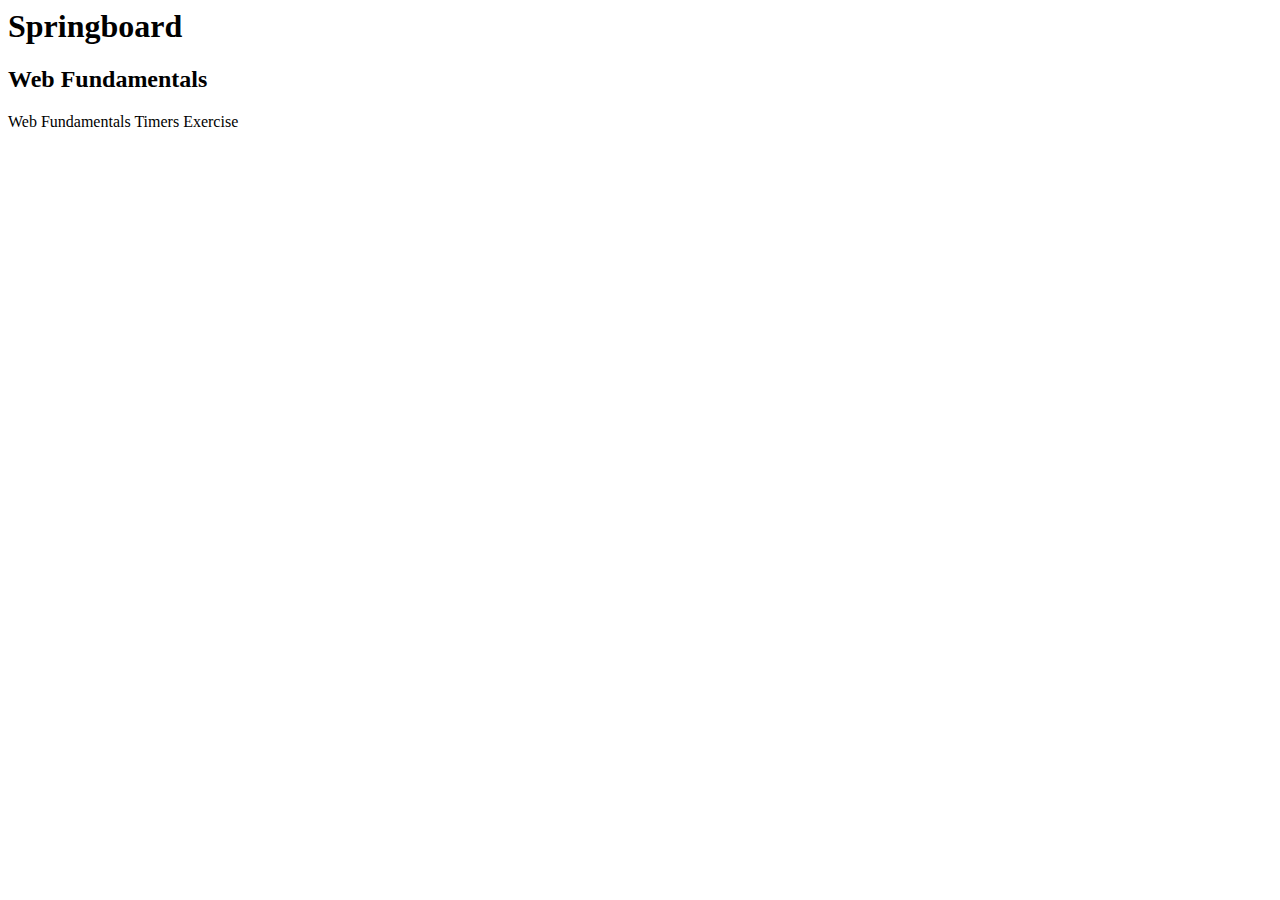
<file: 01_timers/index.html>
<html lang="en">
<head>
  <meta charset="UTF-8">
  <meta http-equiv="X-UA-Compatible" content="IE=edge">
  <meta name="viewport" content="width=device-width, initial-scale=1.0">
  <title>Springboard Timers</title>
</head>
<body>

  <div class="wrapper">
    <h1>Springboard</h1>
    <h2>Web Fundamentals</h2>
    <p>Web Fundamentals Timers Exercise</p>
  </div>

  <script src="./app.js""></script>
</body>
</html>
</file>
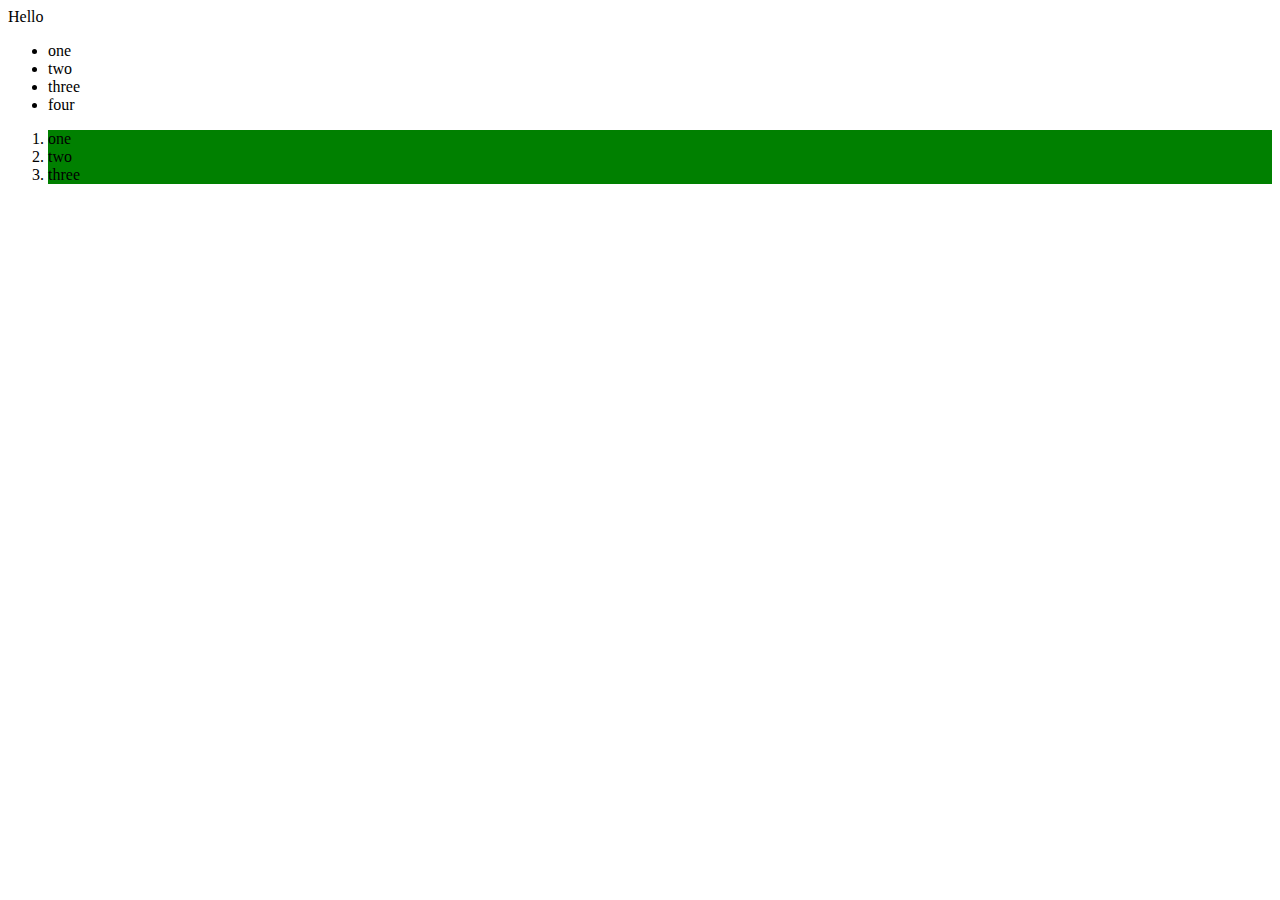
<file: 02_dom-manipulation/index.html>
<html lang="en">
<head>
  <meta charset="UTF-8">
  <meta http-equiv="X-UA-Compatible" content="IE=edge">
  <meta name="viewport" content="width=device-width, initial-scale=1.0">
  <title>Document</title>
</head>
<body>
  <div class="header"></div>
  <section id="container">
    <ul>
      <li class="first">one</li>
      <li class="second">two</li>
      <li class="third">three</li>
    </ul>
    <ol>
      <li class="first">one</li>
      <li class="second">two</li>
      <li class="third">three</li>
    </ol>
  </section>
  <div class="footer"></div>
  <script src="./app.js"></script>
</body>
</html>
</file>
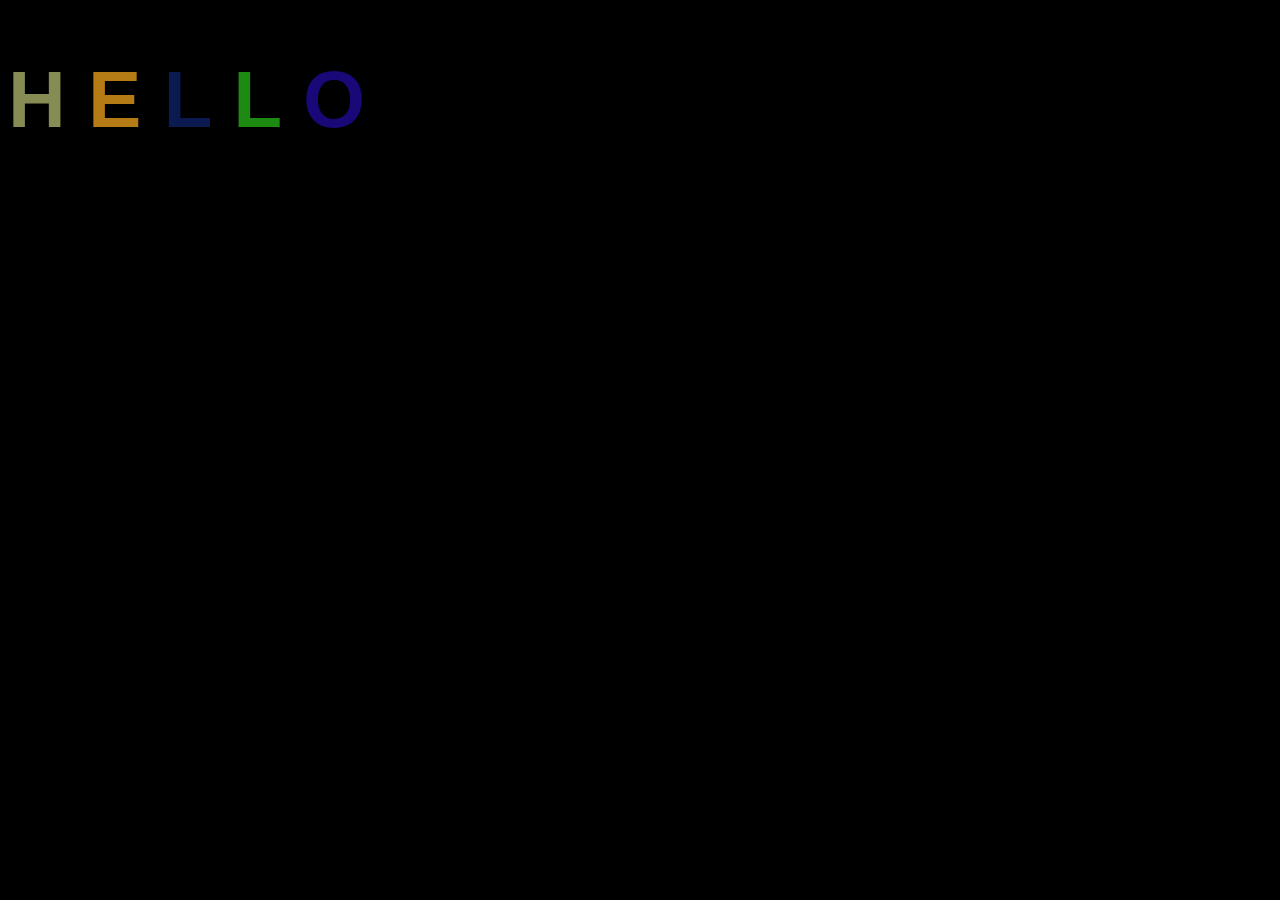
<file: 03_dom-manipulation-colors-demo/index.html>
<!DOCTYPE html>
<html lang="en">
<head>
  <meta charset="UTF-8">
  <meta http-equiv="X-UA-Compatible" content="IE=edge">
  <meta name="viewport" content="width=device-width, initial-scale=1.0">
  <title>Document</title>
</head>
<body>
  <h1>
    <span>H</span>
    <span>e</span>
    <span>l</span>
    <span>l</span>
    <span>o</span>
  </h1>
  <script src="./app.js"></script>
</body>
</html>
</file>
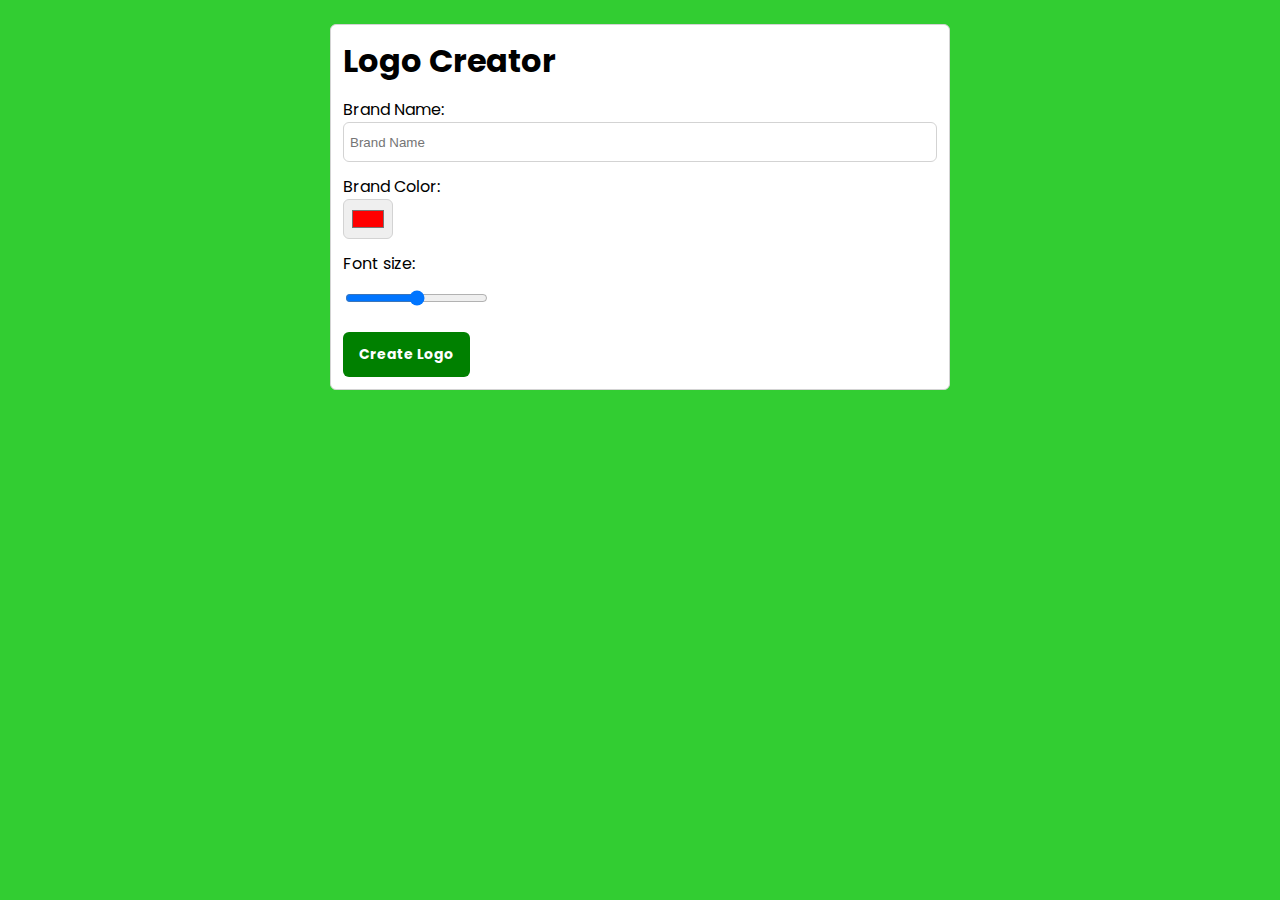
<file: 05_dom-manipulation-form/index.html>
<html lang="en">
<head>
  <meta charset="UTF-8">
  <meta http-equiv="X-UA-Compatible" content="IE=edge">
  <meta name="viewport" content="width=device-width, initial-scale=1.0">

  <title>DOM Manipulation Forms</title>

  <link rel="preconnect" href="https://fonts.googleapis.com">
  <link rel="preconnect" href="https://fonts.gstatic.com" crossorigin>
  <link href="https://fonts.googleapis.com/css2?family=Poppins:wght@100;400;700&display=swap" rel="stylesheet">

  <link rel="stylesheet" href="./app.css">
</head>
<body>
  <form id="logoForm" class="form">
    <header>
      <h1>Logo Creator</h1>
    </header>
    <div class="form-group">
      <label for="brand-name">Brand Name:</label>
      <br/>
      <input id="brand-name" class="form-input" type="text" placeholder="Brand Name" name="brand-name" value="">
    </div>
    <div class="form-group">
      <label for="brand-color">Brand Color:</label>
      <br/>
      <input id="brand-color" type="color" name="brand-color" value="#ff0000">
    </div>
    <div class="form-group">
      <label for="font-size">Font size:</label>
      <br/>
      <input id="font-size" type="range" name="font-size" min="12" max="202" />
    </div>
    <button class="form-button" type="submit">Create Logo</button>
  </form>
  <section id="results"></section>
  <script src="./app.js"></script>
</body>
</html>
</file>
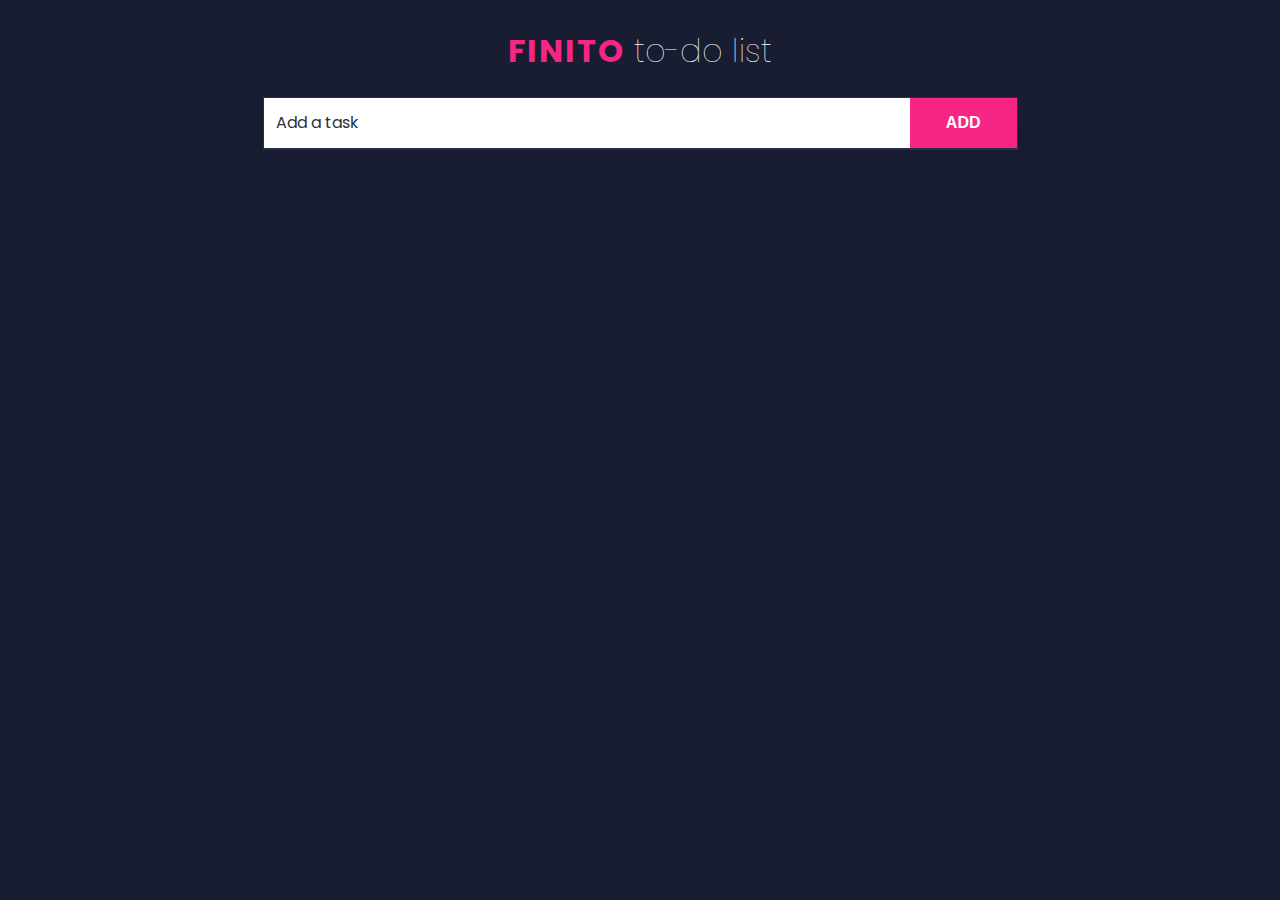
<file: 06_todo_list/index.html>
<html lang="en">
<head>
  <meta charset="UTF-8">
  <meta http-equiv="X-UA-Compatible" content="IE=edge">
  <meta name="viewport" content="width=device-width, initial-scale=1.0">

  <title>Finito | To-do List</title>

  <link rel="preconnect" href="https://fonts.googleapis.com">
  <link rel="preconnect" href="https://fonts.gstatic.com" crossorigin>
  <link href="https://fonts.googleapis.com/css2?family=Poppins:wght@100;400;700&display=swap" rel="stylesheet">

  <link rel="stylesheet" href="app.css">
</head>
<body>

  <div class="wrapper">
    <header class="header">
      <div class="header_inner">
        <h1><span>Finito</span> to-do list</h1>
      </div>
    </header>
    <!-- Add Item -->
    <section class="addItem">
      <div class="addItem_inner">
        <form id="addItemForm" class="addItem_form">
          <input class="addItem_input" type="text" placeholder="Add a task" value="" />
          <button class="">Add</button>
        </form>
      </div>
    </section>
    <!-- Todo List -->
    <section class="todo">
      <div class="todo_inner">
        <ul id="todoList" class="todo_list"></ul>
      </div>
    </section>
  </div>
  
  <script src="app.js"></script>
</body>
</html>
</file>
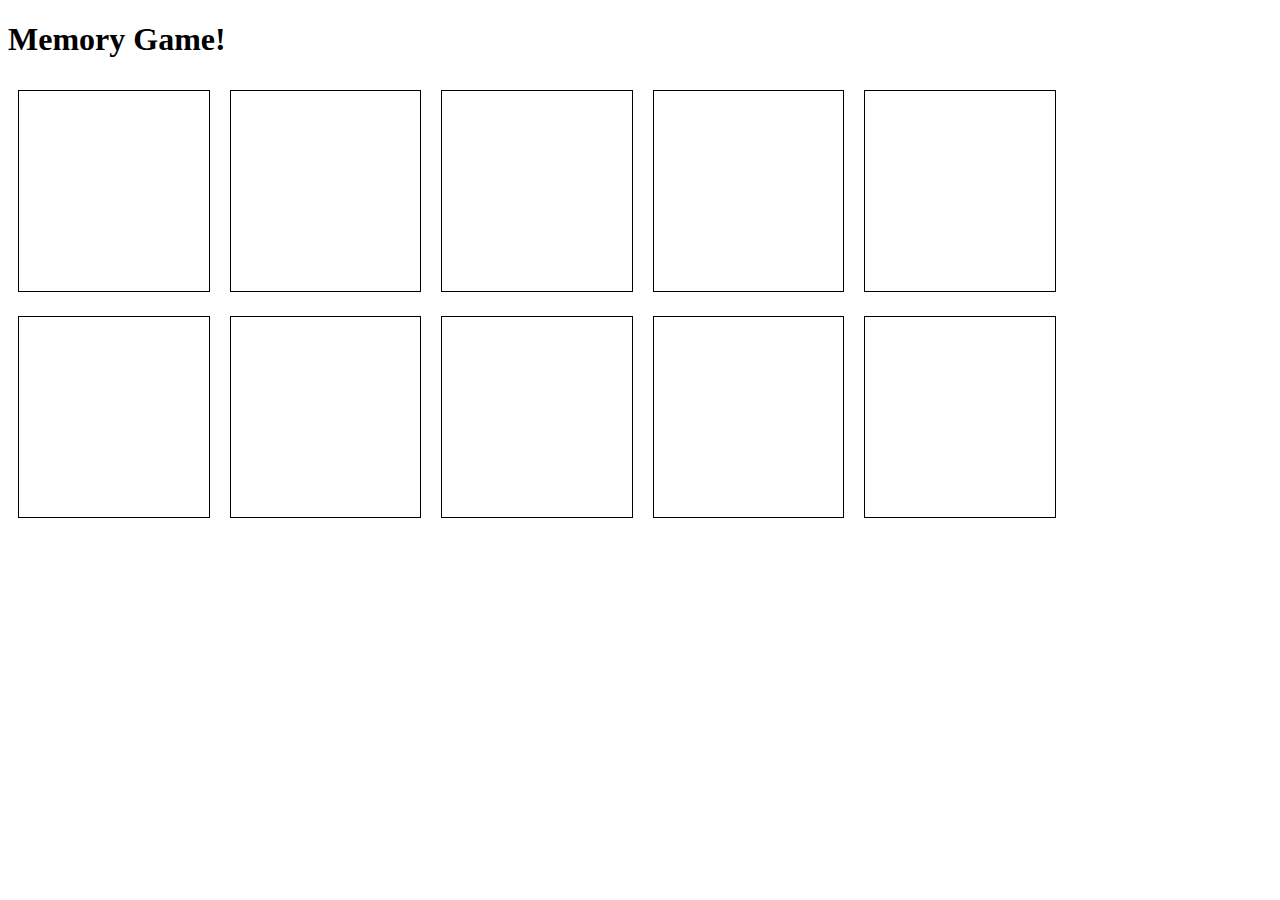
<file: 07_memory_game/index.html>
<!DOCTYPE html>
<html lang="en">
  <head>
    <meta charset="UTF-8" />
    <title>Memory Game!</title>
    <link rel="stylesheet" href="style.css" />
  </head>
  <body>
    <h1>Memory Game!</h1>
    <div id="game">
    </div>
    <script src="script.js"></script>
  </body>
</html>
</file>
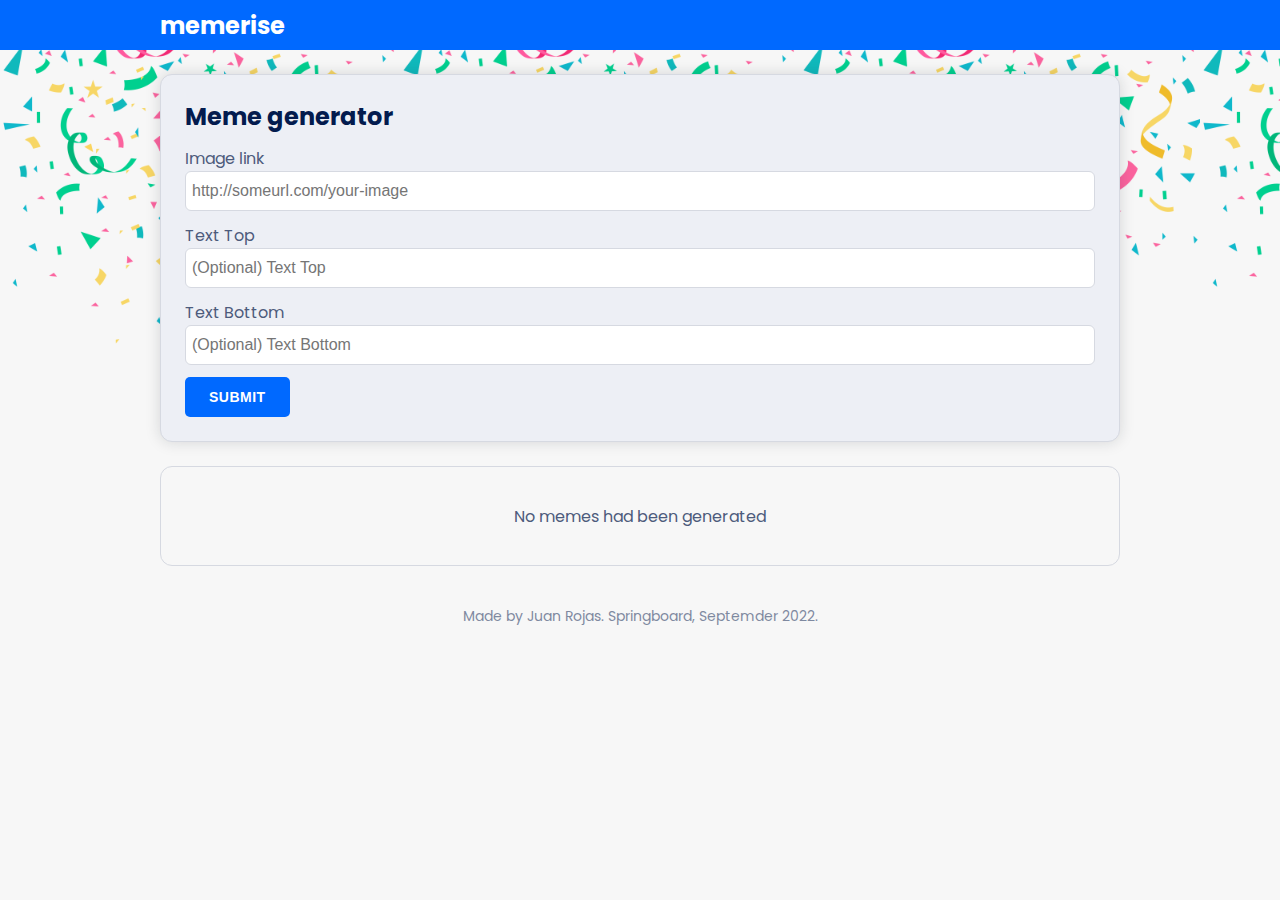
<file: 08_meme_generator/index.html>
<html lang="en">
<head>
  <meta charset="UTF-8">
  <meta http-equiv="X-UA-Compatible" content="IE=edge">
  <meta name="viewport" content="width=device-width, initial-scale=1.0">

  <title>Meme generator | Memerise</title>

  <link rel="preconnect" href="https://fonts.googleapis.com">
  <link rel="preconnect" href="https://fonts.gstatic.com" crossorigin>
  <link href="https://fonts.googleapis.com/css2?family=Oswald:wght@700&family=Poppins:wght@100;400;700&display=swap" rel="stylesheet">

  <link rel="stylesheet" href="app.css">
</head>
<body>  
  <header class="header">
    <div class="header_inner">
      <h1>memerise</h1>
    </div>
  </header>

  <main>    
    <section class="hero">
      <div class="hero_inner">
        <form class="form">
          <h2 class="form_title">Meme generator</h2>
          <div class="form_group">
            <label for="img_url">Image link</label>
            <input type="text" name="img_url" class="form_input" placeholder="http://someurl.com/your-image">
          </div>
          <div class="form_group">
            <label for="text_top">Text Top</label>
            <input type="text" name="text_top" class="form_input" placeholder="(Optional) Text Top">
          </div>
          <div class="form_group">
            <label for="text_bottom">Text Bottom</label>
            <input type="text" name="text_bottom" class="form_input" placeholder="(Optional) Text Bottom">
          </div>
          <button class="button_primary" type="submit">Submit</button>
        </form>
      </div>
    </section>
    <section class="results">
      <div class="results_inner">
        <div id="resultsEmpty" class="results_empty">
          No memes had been generated
        </div>
        <div id="resultsArea" class="results_area"></div>
      </div>
    </section>
  </main>

  <footer class="footer">
    <div class="footer_inner">
      <span>Made by Juan Rojas. Springboard, Septemder 2022.</span>
    </div>
  </footer> 
  
  <script src="app.js"></script>
</body>
</html>
</file>
<file: 05_dom-manipulation-form/app.css>
* {
  box-sizing: border-box;
}

body {
  font-size: 16px;
  font-family: 'Poppins', sans-serif;
  margin: 0;
  background-color: limegreen;

}

button {
  font-family: 'Poppins', sans-serif;
  font-size: 14px;
}

input {
  border: 1px solid lightgray;
  height: 40px;
  border-radius: 6px;
  padding: 6px;
}

h1, h2, h3, h4, h5, h6 {
  margin: 0;
  padding-bottom: 12px;
}

button {
  cursor: pointer;
}

.form-group {
  margin-bottom: 12px;
}

.form-button {
  background-color: green;
  color: white;
  border: none;
  font-weight: 700;
  padding: 12px 16px;
  border-radius: 6px;
}

.form-button:hover {
  background-color: rgb(65, 102, 10);
}

.form {
  background-color: white;
  margin: 24px auto;
  width: 100%;
  max-width: 620px;
  border: 1px solid lightgray;
  border-radius: 6px;
  padding: 12px;
}

.form .form-input {
  width: 100%;
}
</file>
<file: 06_todo_list/app.css>
* {
  box-sizing: border-box;
}
body {
  font-family: 'Poppins', sans-serif;
  font-family: 18px;
  background-color: #191d32;
  color: #fff;
  margin: 0;
}
ul {
  margin: 0;
  padding: 0;
}
button {
  font-size: 16px;
  font-weight: 700;
  text-transform: uppercase;
  background-color: #f72585;
  color: #fff;
  cursor: pointer;
}

.wrapper {
  max-width: 767px;
  width: 100%;
  padding: 6px;
  margin: 0 auto;
}

.header {
  text-align: center;
}
.header h1 {
  font-weight: 100;
}
.header h1 span {
  color: #f72585;
  text-transform: uppercase;
  font-weight: 700;
  letter-spacing: 2px;
}

.addItem {
  border-top: 1px solid #282f44;
  border-left: 1px solid #282f44;
  border-right: 1px solid #282f44;
}
.addItem_form {
  display: flex;
}
.addItem input {
  height: 50px;
  background-color: #fff;
  border: none;
  font-size: 16px;
  font-family: 'Poppins', sans-serif;
  color: #191d32;
  flex-grow: 1;
  padding: 0 12px;
}
.addItem input::placeholder {
  font-size: 16px;
  font-family: 'Poppins', sans-serif;
  color: #282f44;
}
.addItem button {
  border: none;
  padding: 0 36px;
}

.todo {
  border: 1px solid #282f44;
  -webkit-box-shadow: 0px 0px 23px 0px rgba(0,0,0,0.35);
  -moz-box-shadow: 0px 0px 23px 0px rgba(0,0,0,0.35);
  box-shadow: 0px 0px 23px 0px rgba(0,0,0,0.35);
}
.todo_list {
  list-style: none;
  margin-left: 12px;
  margin-right: 12px;
}
.todo_item {
  border-bottom: 1px solid #282f44;
  padding: 12px 0;
  display: flex;
  align-items: center;
}
.todo_item.crossout span {
  text-decoration: line-through;
}
.todo_item input[type="checkbox"] {
  transform: scale(2);
  margin-right: 18px;
  border: none;
  accent-color: #f72585;
}
.todo_item button{
  margin-left: auto;
  background-color: transparent;
  border: none;
  color: #f72585;
}
.todo_item:last-child {
  border-bottom: none;
}

.addItem_form {
  margin: 0;
}
</file>
<file: 07_memory_game/style.css>
#game div {
  border: 1px solid black;
  width: 15%;
  height: 200px;
  margin: 10px;
  display: inline-block;
}
</file>
<file: 08_meme_generator/app.css>
/* Global */
* {
  box-sizing: border-box;
}
body {
  font-family: 'Poppins', sans-serif;
  font-family: 16px;
  /* image by free peek */
  background-image: url('./confetti.jpg');
  background-size: 400px;
  background-repeat: repeat-x;
  background-color: #f7f7f7;
  color: #4d5b7c;
  margin: 0;
}
ul {
  margin: 0;
  padding: 0;
}
button {
  font-size: 14px;
  letter-spacing: 0.5px;
  font-weight: 700;
  text-transform: uppercase;
  cursor: pointer;
  border: none;
  padding: 12px 24px;
  border-radius: 5px;
}
h1, 
h2, 
h3, 
h4, 
h5, 
h6 {
  color: #031b4e;
  margin: 0;
}
form {
  margin: 0;
}
input {
  height: 40;
  font-size: 16px;
  padding: 6px;
  border: 1px solid #d6d9e1;
  color: #4d5b7c;
  border-radius: 6px;
}
img {
  max-width: 100%;
  height: auto;
}
.hidden {
  display: none !important;
}

/* Buttons */
.button_primary {
  background-color: #0069ff;
  color: #fff;
} 
.button_secondary {
  background-color: #4d5b7c;
  color: #fff;
} 
.button_label {
  background-color: transparent;
  color: #0069ff;
  border: 1px solid #0069ff;
  padding: 10px;
} 
.button_label:hover {
  color: #fff;
  background-color: #0069ff;
}

/* Header */
.header {
  background-color:#0069ff;
  height: 50px;
}
.header_inner {
  width: 100%;
  max-width: 960px;
  margin: 0 auto;
  height: inherit;
  display: flex;
  align-items: center;
}
.header .header_inner h1 {
  color: #fff;
  font-size: 24px;
}

/* Hero section */
.hero {
  width: 100%;
  max-width: 960px;
  background-color: #edeff5;
  border: 1px solid #d6d9e1;
  margin: 24px auto 0 auto; 
  border-radius: 12px;
  padding: 24px;
  -webkit-box-shadow: 0px 0px 15px 0px rgba(18,25,36,0.15);
-moz-box-shadow: 0px 0px 15px 0px rgba(18,25,36,0.15);
box-shadow: 0px 0px 15px 0px rgba(18,25,36,0.15);
}

/* Form */
.form_title {
  margin-bottom: 12px;
}
.form .form_group {
  margin-bottom: 12px;
}
.form .form_input {
  width: 100%;
}

/* Results */
.results_area {
  columns: 1;
  column-gap: 24px;
}
@media only screen and (min-width: 767px) {
  .results_area {
    columns: 2;
  }
}
.results .results_inner {
  width: 100%;
  max-width: 960px;
  margin: 24px auto 0 auto;
}
.results .results_empty {
  border: 1px solid #d6d9e1;
  height: 100px;
  border-radius: 12px;
  display: flex;
  align-items: center;
  justify-content: center;
}

/*memerise*/
.memerise {
  position: relative;
  margin-bottom: 24px;
  display: inline-block;
  text-align: center;
  font-family: system-ui;
  font-weight: 900;
  font-size: 2rem;
}
.memerise button {
  width: 100%;
  margin-bottom: 12px;
}
.memerise_inner {
  position: relative;
}
.memerise_inner img {
  border-radius: 12px;
}
.memerise_top,
.memerise_bottom {
  line-height: 1.125;
  font-family: 'Oswald', sans-serif;
  font-weight: 700;
  text-transform: uppercase;
  font-size: 48px;
  color: #fff;
  position: absolute;
  left: 0;
  width: 100%;
  text-align: center;
  padding-left: 12px;
  padding-right: 12px;
  -webkit-text-stroke: 2px black;
}
.memerise_top { 
  padding-top: 12px;
  left: 0;
}
.memerise_bottom {
  padding-bottom: 12px;
  bottom: 0;
}

/* Footer */
.footer {
  height: 100px;
}
.footer .footer_inner {
  display: flex;
  align-items: center;
  justify-content: center;
  height: inherit;
  width: 100%;
  max-width: 960px;
  margin: 0 auto;
  font-size: 14px;
  opacity: 0.7;
}
</file>
